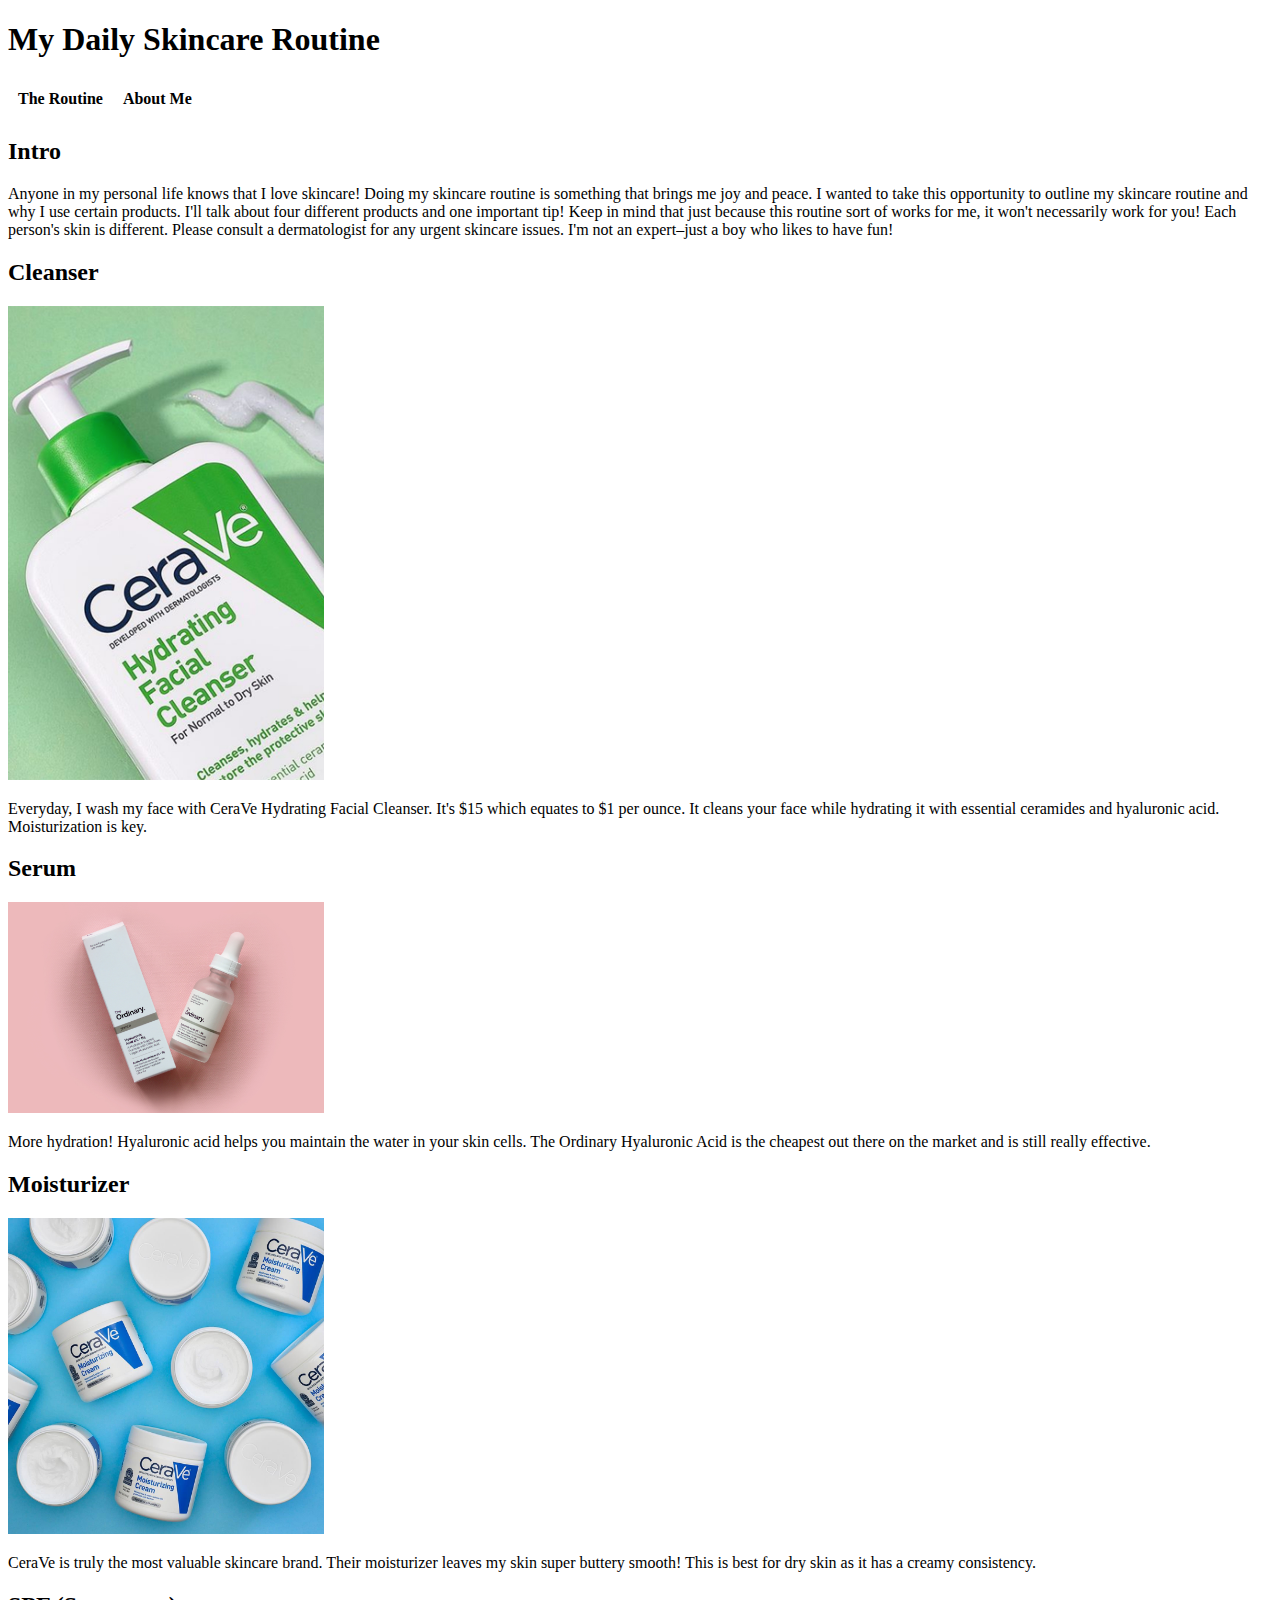
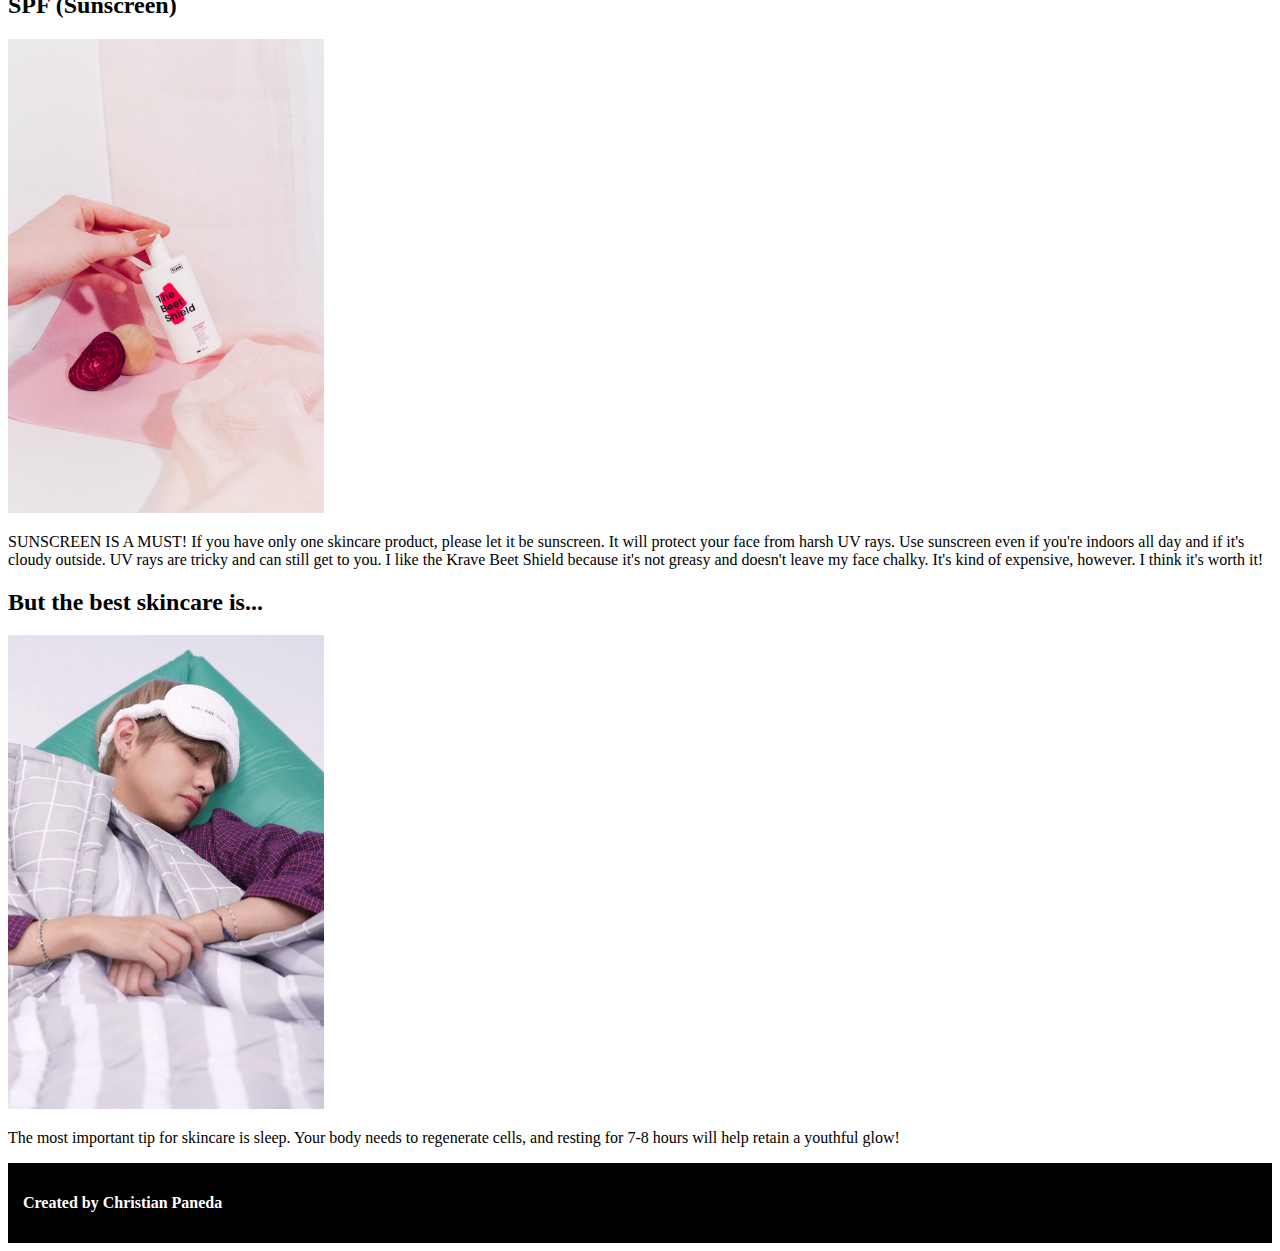
<file: index.html>
<!DOCTYPE html>

<html lang="en"> 

<head>
    <meta charset="utf-8">
    <title> My Daily Skincare Routine </title>

    <style>
        ul {
    list-style-type: none;
    margin: 0;
    padding: 0;
    overflow: hidden;
  }
  

  ul li a {
    display: block;
    list-style-type: none;
    font-weight: 700;
    color: #000000;
    text-align: center;
    padding: 10px; 
    text-decoration: none;
    float: left; 
  }
  
  ul li a:hover {
    background-color:  #F1ABB9;
  }

article img{
    height: 25%;
    width: 25%; 
}

footer{
    background-color:#000000;
    padding: 15px;
    color: #FFFFFF;
    font-weight: 700;
}

@media (max-width: 800px){
    article img{
        height: 60%;
        width: 60%; 
    }
}
    </style>
</head> 



<body>

<header>
    <h1> My Daily Skincare Routine </h1>
    <nav>
        <ul>
            <li> <a href="index.html"> The Routine </a> </li>
            <li> <a href="about.html"> About Me </a> </li>
        </ul>
    </nav>
</header>

<main>
    <article>
        <h2> Intro </h2>
        <p> Anyone in my personal life knows that I love skincare! Doing my skincare routine is something that brings me joy and peace. I wanted to take this opportunity to outline my skincare routine and why I use certain products. I'll talk about four different products and one important tip! Keep in mind that just because this routine sort of works for me, it won't necessarily work for you! Each person's skin is different. Please consult a dermatologist for any urgent skincare issues. I'm not an expert–just a boy who likes to have fun! </p>
    </article>

    <article>
        <h2> Cleanser </h2>
        <img src="imgs/cerave.jpg" alt="cerave green bottle cleanser">
        <div class="column-b"> <p> Everyday, I wash my face with CeraVe Hydrating Facial Cleanser. It's $15 which equates to $1 per ounce. It cleans your face while hydrating it with essential ceramides and hyaluronic acid. Moisturization is key. </p>
    </article>

    <article>
        <h2> Serum </h2>
        <img src="imgs/ordinary-hyaluronic-acid.jpg" alt="clear bottle of serum for the face">
        <p> More hydration! Hyaluronic acid helps you maintain the water in your skin cells. The Ordinary Hyaluronic Acid is the cheapest out there on the market and is still really effective.  </p>
    </article>

    <article>
        <h2> Moisturizer </h2>
        <img src="imgs/cerave-moisturizer.jpg" alt="cerave moisturizer in blue container">
        <p> CeraVe is truly the most valuable skincare brand. Their moisturizer leaves my skin super buttery smooth! This is best for dry skin as it has a creamy consistency. </p>
    </article>

    <article>
        <h2> SPF (Sunscreen) </h2>
        <img src="imgs/beet-spf.jpg" alt="sunscreen in a squeeze bottle">
        <p> SUNSCREEN IS A MUST! If you have only one skincare product, please let it be sunscreen. It will protect your face from harsh UV rays. Use sunscreen even if you're indoors all day and if it's cloudy outside. UV rays are tricky and can still get to you. I like the Krave Beet Shield because it's not greasy and doesn't leave my face chalky. It's kind of expensive, however. I think it's worth it! </p>
    </article>

    <article>
        <h2> But the best skincare is... </h2>
        <img src="imgs/sleepy-bts.jpg" alt="a boy who is sleeping">
        <p> The most important tip for skincare is sleep. Your body needs to regenerate cells, and resting for 7-8 hours will help retain a youthful glow! </p>
    </article>

</main>    

<footer>
    <p> Created by Christian Paneda </p>
</footer>

</body>

</html>
</file>
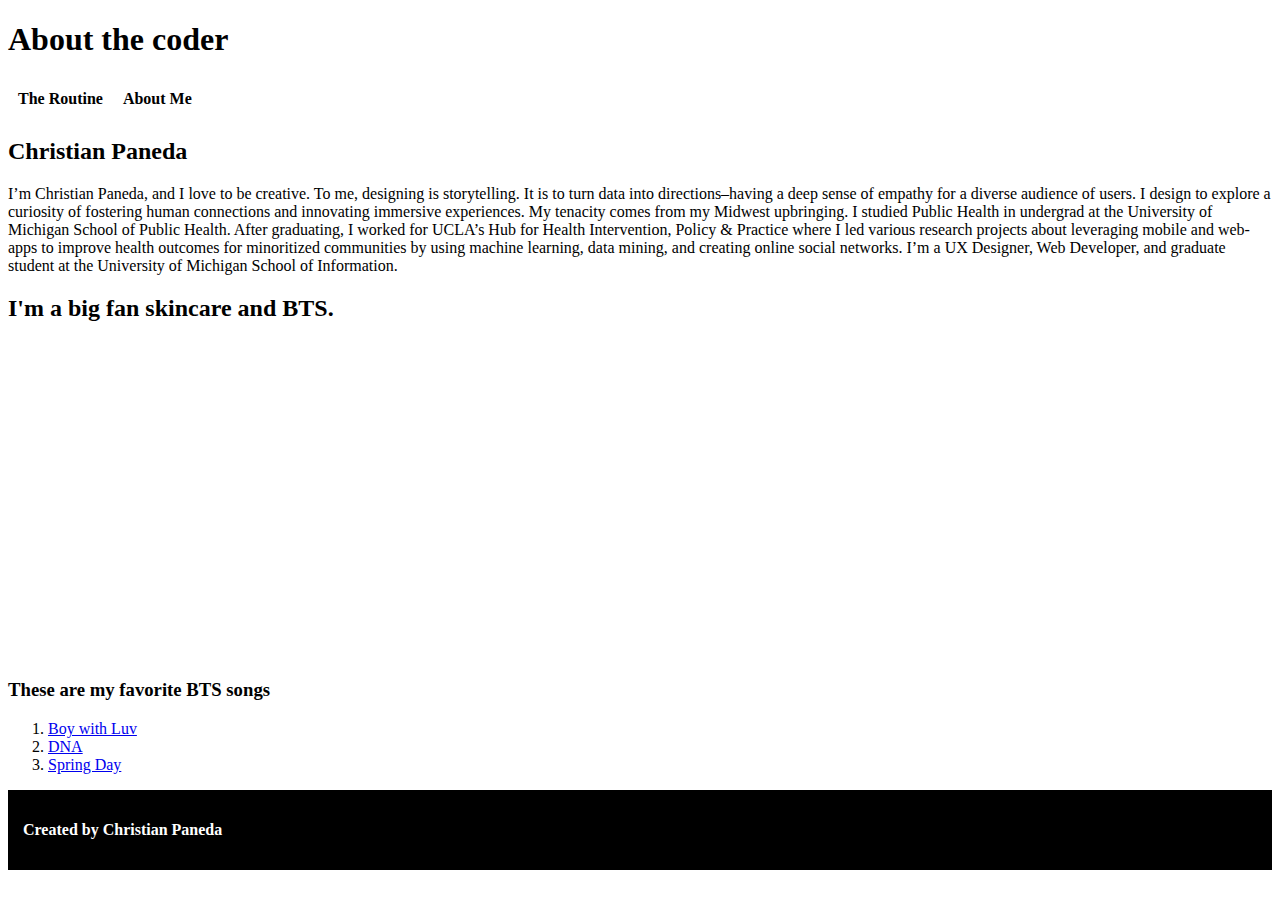
<file: about.html>
<!DOCTYPE html>

<html lang="en"> 

<head>
    <meta charset="utf-8">
    <title> My Daily Skincare Routine </title>

     <style>
        ul {
    list-style-type: none;
    margin: 0;
    padding: 0;
    overflow: hidden;
  }
  

  ul li a {
    display: block;
    list-style-type: none;
    font-weight: 700;
    color: #000000;
    text-align: center;
    padding: 10px; 
    text-decoration: none;
    float: left; 
  }
  
  ul li a:hover {
    background-color:  #F1ABB9;
  }

article img{
    height: 25%;
    width: 25%; 
}

footer{
    background-color:#000000;
    padding: 15px;
    color: #FFFFFF;
    font-weight: 700;
}

@media (max-width: 800px){
    article img{
        height: 60%;
        width: 60%; 
    }
}
    </style>
</head> 



<body>

<header>
    <h1> About the coder </h1>
    <nav>
        <ul>
            <li> <a href="index.html"> The Routine </a> </li>
            <li> <a href="about.html"> About Me </a> </li> 
        </ul>
    </nav>
</header>

<main>
    <article>
        <h2> Christian Paneda </h2>
        <p> I’m Christian Paneda, and I love to be creative. To me, designing is storytelling. It is to turn data into directions–having a deep sense of empathy for a diverse audience of users. I design to explore a curiosity of fostering human connections and innovating immersive experiences. My tenacity comes from my Midwest upbringing. I studied Public Health in undergrad at the University of Michigan School of Public Health. After graduating, I worked for UCLA’s Hub for Health Intervention, Policy & Practice where I led various research projects about leveraging mobile and web-apps to improve health outcomes for minoritized communities by using machine learning, data mining, and creating online social networks. I’m a UX Designer, Web Developer, and graduate student at the University of Michigan School of Information. </p>
    </article>

    <article>
        <h2> I'm a big fan skincare and BTS. </h2>
        <iframe width="560" height="315" src="https://www.youtube.com/embed/XsX3ATc3FbA" frameborder="0" allow="accelerometer; autoplay; clipboard-write; encrypted-media; gyroscope; picture-in-picture" allowfullscreen></iframe>
        <h3> These are my favorite BTS songs </h3>
        <ol>
            <li><a href="https://www.youtube.com/watch?v=XsX3ATc3FbA" target="blank"> Boy with Luv </a> </li>
            <li><a href="https://www.youtube.com/watch?v=MBdVXkSdhwU" target="blank"> DNA </a> </li>
            <li><a href="https://www.youtube.com/watch?v=xEeFrLSkMm8" target="blank"> Spring Day </a> </li>
        </ol>
    </article>

</main>    

<footer>
    <p> Created by Christian Paneda </p>
</footer>

</body>

</html>
</file>
